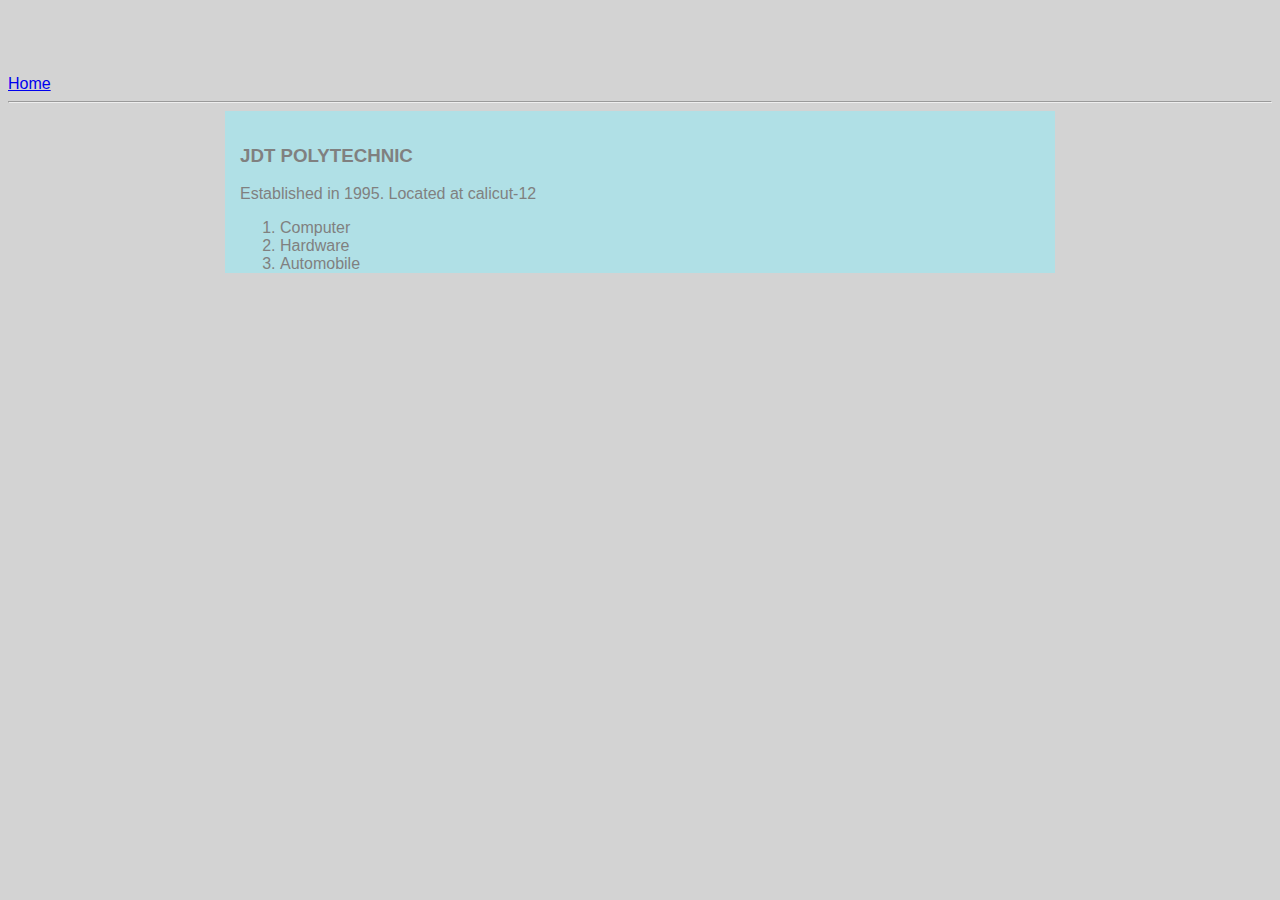
<file: ui/article-one.html>
<!DOCTYPE html>
<html>
<head>
    <title>
        Article one | Abdul Jabbar
    </title>
    <meta name="viewport" content="width=device-width, initial-scale=1"/>
   <link href="/ui/style.css" rel="stylesheet" />
    
</head>
<body>
    <a href="/">Home</a>
    <hr />
   
   <div class="container">
   
        <div>
            <h3> JDT POLYTECHNIC</h3>
        </div>
        <div>
            <p>Established in 1995. Located at calicut-12</p>
        </div>
        <div>
            <ol>
                <li>Computer</li>
                <li>Hardware</li>
                <li>Automobile</li>
            </ol>
        </div>
   </div> 
</body>
</html>
</file>
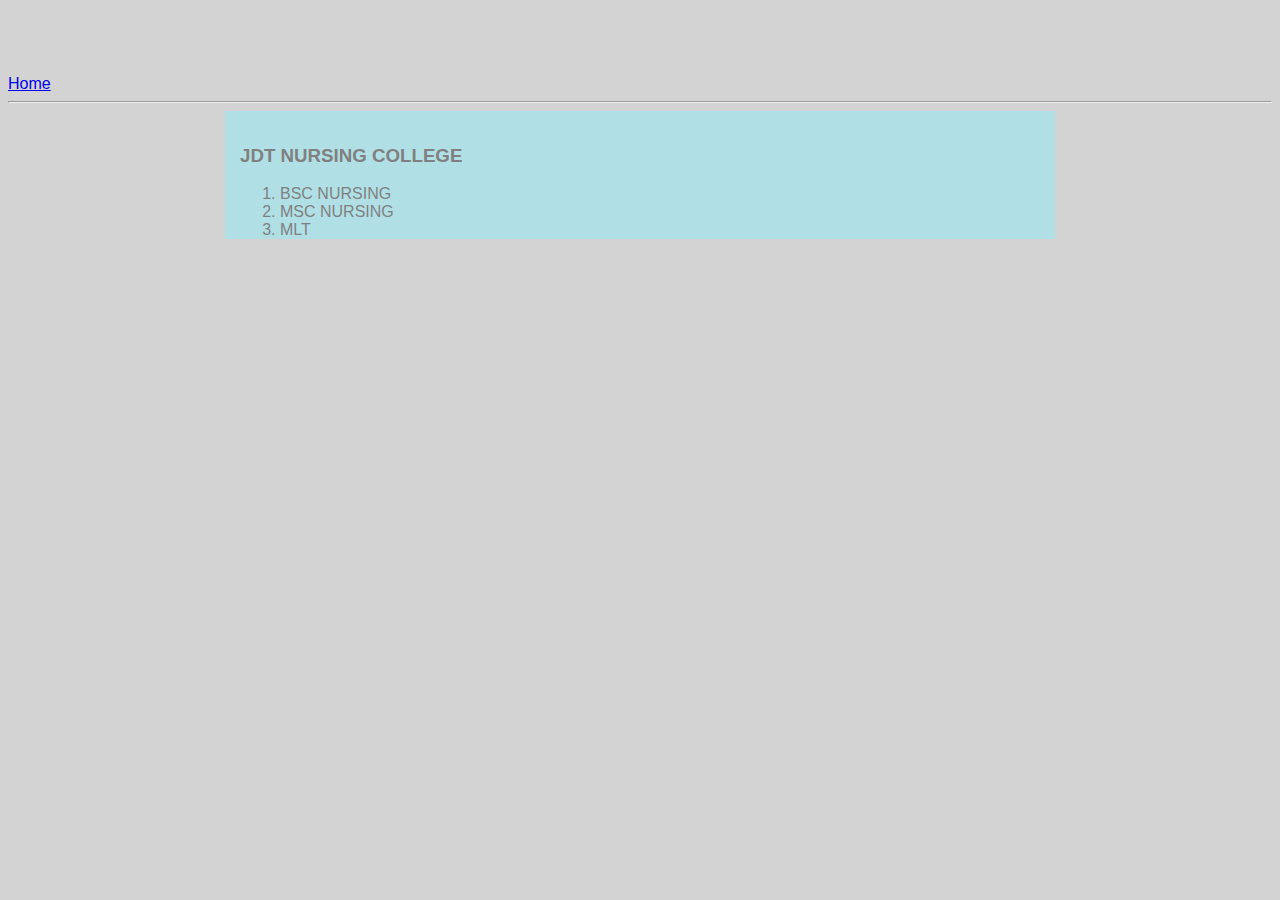
<file: ui/article-three.html>
<!DOCTYPE html>
<html>
<head>
    <title>
        Article Three | Abdul Jabbar
    </title>
    <meta name="viewport" content="width=device-width, initial-scale=1"/>
    <link href="/ui/style.css" rel="stylesheet" />
</head>
<body>
    <a href="/">Home</a>
    <hr />
   <div class="container">
        <div>
            <h3> JDT NURSING COLLEGE</h3>
        </div>
        
        <div>
            <ol>
                <li>BSC NURSING</li>
                <li>MSC NURSING</li>
                <li>MLT</li>
            </ol>
        </div>
    </div>
</body>
</html>
</file>
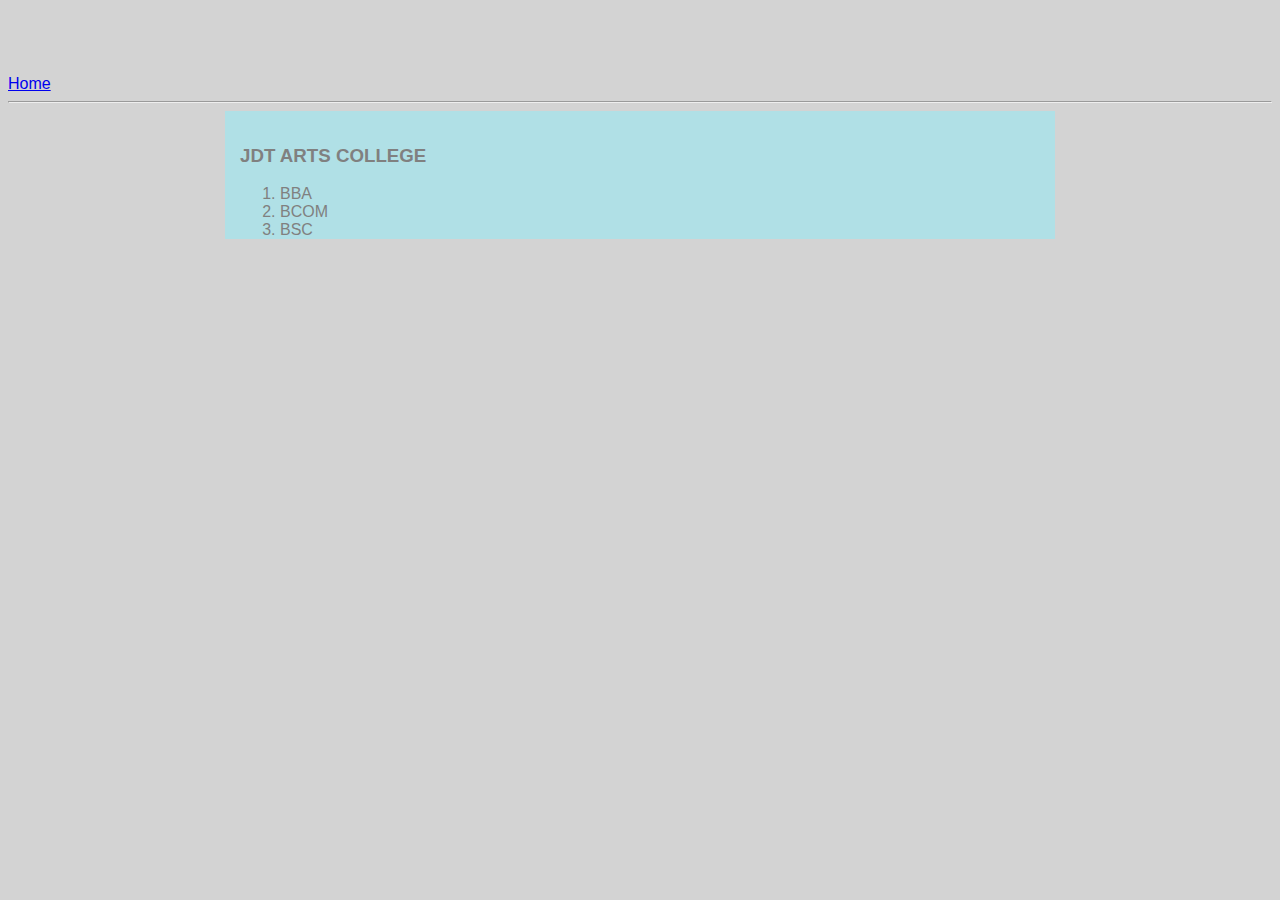
<file: ui/article-two.html>
<!DOCTYPE html>
<html>
<head>
    <title>
        Article Two | Abdul Jabbar
    </title>
    <meta name="viewport" content="width=device-width, initial-scale=1"/>
    <link href="/ui/style.css" rel="stylesheet" />
</head>
<body>
    <a href="/">Home</a>
    <hr />
    
    <div class="container">
    
            <div>
                <h3> JDT ARTS COLLEGE</h3>
            </div>
           
            <div>
                <ol>
                    <li>BBA</li>
                    <li>BCOM</li>
                    <li>BSC</li>
                </ol>
            </div>
    </div>
</body>
</html>
</file>
<file: ui/style.css>
body {
    font-family: sans-serif;
    background-color: lightgrey;
    margin-top: 75px;
}

.center {
    text-align: center;
}

.text-big {
    font-size: 300%;
}

.bold {
    font-weight: bold;
}

.img-medium {
    height: 200px;
}
.container {
    font-family:sans-serif;
    color:grey;
    max-width:800px;
    margin:0 auto;
    padding-top:15px;
    padding-left:15px;
    padding-right:15px;
    background:powderblue;
}
</file>
